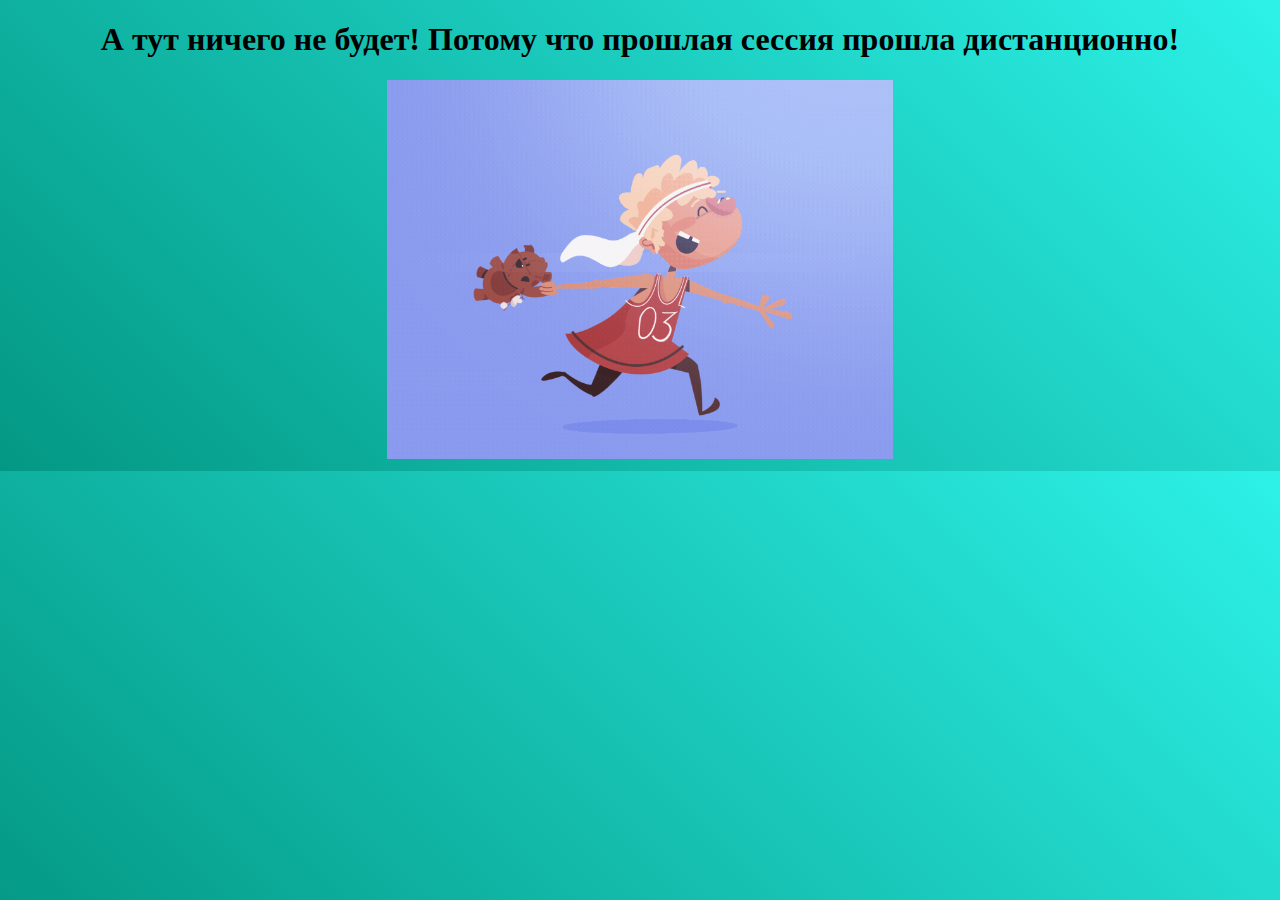
<file: index2.html>
<!DOCTYPE html>
<html lang="en">
<head>
	<meta charset="UTF-8">
	<meta name="viewport" content="width=device-width, initial-scale=1.0">
	<title>Document</title>
	<style type="text/css">
		body{
			background: linear-gradient(45deg, #039884,#2df1e7);
			text-align: center;
		}
		h1{
		font-family: 'Gabriela', serif;	
		}
	</style>
</head>
<body>
	
	<h1>А тут ничего не будет! Потому что прошлая сессия прошла дистанционно!</h1>

	<img src="gif.gif" width="40%">
</body>
</html>
</file>
